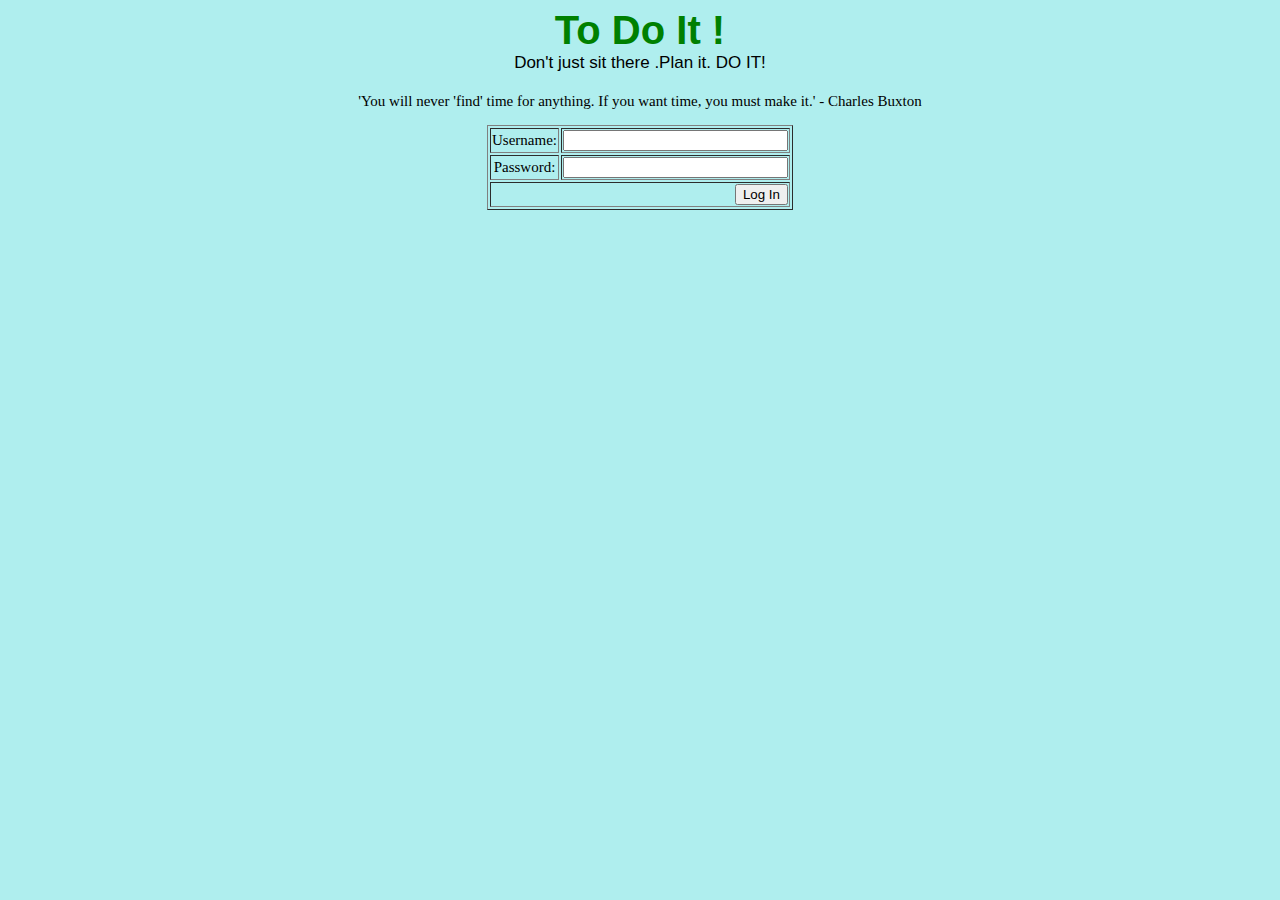
<file: index.html>
<!DOCTYPE html>
<html>
	<head>
		<script>
				
				//var check=
				function checkPassword(form)
			 	{
					 //let form=document.getElementsByClassName("form")
                	 var name=form.name.value;
					 var password1 = form.password1.value;
				
				//var btn = document.getElementsByClassName("btn");
				
				//If username and password are correct
				if (name=="admin" && password1 == "12345"){
					//window.location.href = '/path';
					//const home="todoHomepage.html";
					//window.location.href = "todoHomepage.html";
					console.log("Into redirecting function");
					
					alert("Password Match: Welcome to To DO IT!");	
					alert("redirecting");
									
					return true;

				}
				// If password not entered
				else if (password1 == ''){
					alert ("Please enter Password");
					return false;
				}
					
				
                //If username not 'admin'
                else if(name !='admin'){
					alert("Please enter correct username");
                    return false;
				}
                    
                // If Not same return False.	
				else if (password1 != "12345") {
					alert ("Password did not match: Please try again...");
					return false;
				}

				// If same return True.
				else{
					alert("Re enter credentials");
					return false;
				}
				
				
			}
			

			
			
		</script>
		<style>
			.todo {
				font-size:40px;
				font-family:Impact, Haettenschweiler, 'Arial Narrow Bold', sans-serif;
				color:green;
				font-weight:bold;
				text-align:center;
			}
			.todosub {
				font-family:Arial, Helvetica, sans-serif;
				font-size:17px;
				text-align:center;
				margin-bottom:20px;
			}
			body{
				background:paleturquoise;
				
			}
			.quote{
				font-size:15px;
				font-family:fantasy;
				text-align:center;

			}
			.table{
				font-size:15px;
				font-family:cursive;
				text-align:center;

			}
		</style>
	</head>
	<body>
		
		<div class = "todo">To Do It !</div>
		<div class = "todosub">Don't just sit there .Plan it. DO IT!</div>
		<p class ="quote">'You will never 'find' time for anything. If you want time, you must make it.' - Charles Buxton</p>
		<form class="form" onsubmit="return checkPassword(this)" action="todoHomepage.html">
		<table class ="table" border = 1 align = "center">
			<tr>
				<!-- Enter Username -->
				<td>Username:</td>
				<td><input type = text name = name size = 25></td>
			</tr>
			<tr>
				<!-- Enter Password. -->
				<td>Password:</td>
				<td><input type = password name = password1 size = 25></td>
			</tr>
			
				<!-- To Confirm Password. 
			<tr>
				<td>Confirm Password:</td>
				<td><input type = password name = password2 size = 25></td>
			</tr>
			-->
			<tr>
				<td colspan = 2 align = right>
				<input class="btn" type = submit name = submit value = "Log In" ></td>
			</tr>
		</table>
		</form>
	</body>
</html>
</file>
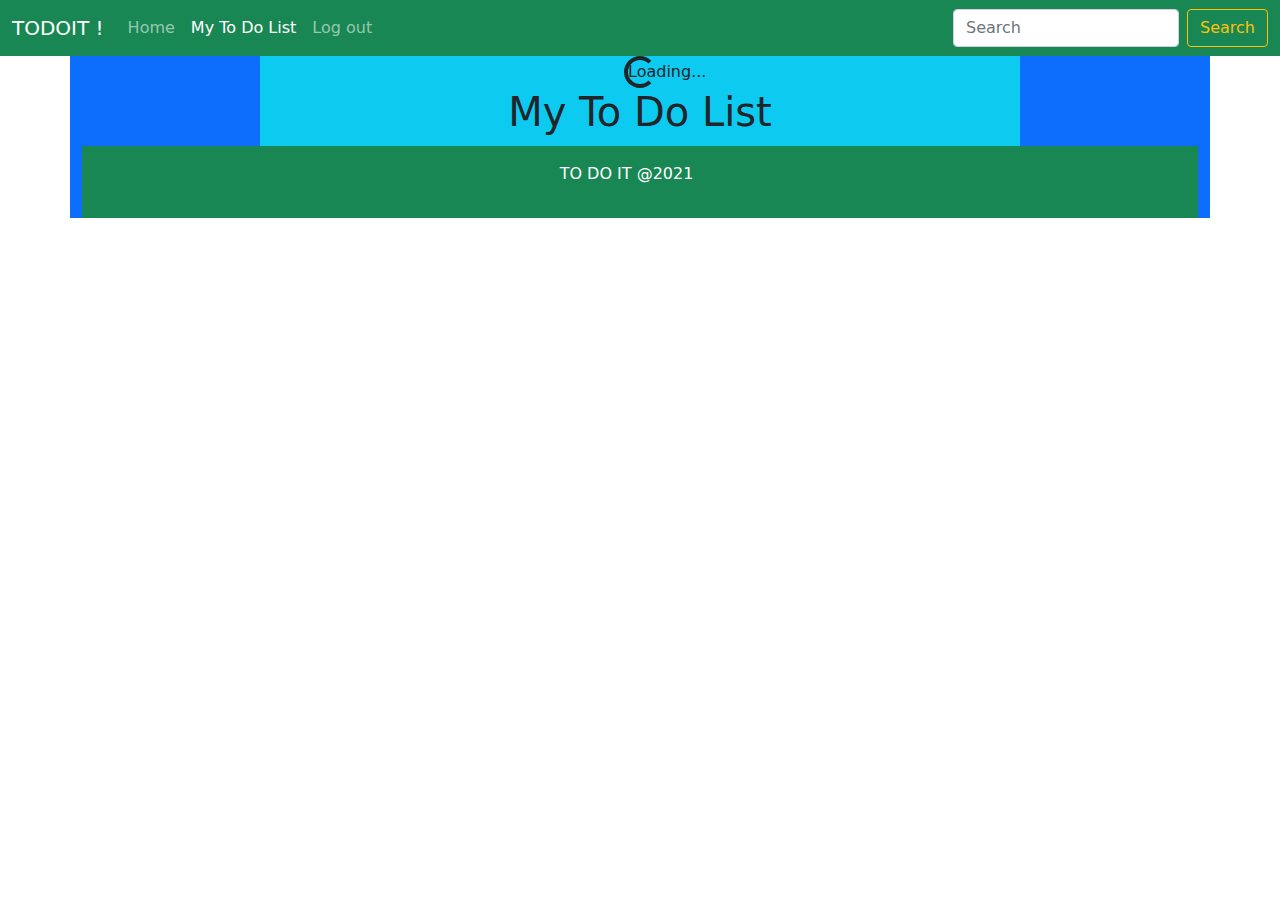
<file: todoApp.html>
<!DOCTYPE html>
<!--[if lt IE 7]>      <html class="no-js lt-ie9 lt-ie8 lt-ie7"> <![endif]-->
<!--[if IE 7]>         <html class="no-js lt-ie9 lt-ie8"> <![endif]-->
<!--[if IE 8]>         <html class="no-js lt-ie9"> <![endif]-->
<!--[if gt IE 8]>      <html class="no-js"> <!--<![endif]-->
<html>
    <head>
        <meta charset="utf-8">
        <meta http-equiv="X-UA-Compatible" content="IE=edge">
        <title>Login</title>
        <meta name="description" content="">
        <meta name="viewport" content="width=device-width, initial-scale=1">
        <script src="https://cdn.jsdelivr.net/npm/@popperjs/core@2.9.1/dist/umd/popper.min.js" integrity="sha384-SR1sx49pcuLnqZUnnPwx6FCym0wLsk5JZuNx2bPPENzswTNFaQU1RDvt3wT4gWFG" crossorigin="anonymous"></script>
        <script src="https://cdn.jsdelivr.net/npm/bootstrap@5.0.0-beta3/dist/js/bootstrap.min.js" integrity="sha384-j0CNLUeiqtyaRmlzUHCPZ+Gy5fQu0dQ6eZ/xAww941Ai1SxSY+0EQqNXNE6DZiVc" crossorigin="anonymous"></script>
        <script src="https://ajax.googleapis.com/ajax/libs/jquery/3.6.0/jquery.min.js"></script>
        <link rel="stylesheet" href="bootstrap.min.css">
    </head>
    <body>
        <!--[if lt IE 7]>
            <p class="browsehappy">You are using an <strong>outdated</strong> browser. Please <a href="#">upgrade your browser</a> to improve your experience.</p>
        <![endif]-->
        <nav class="navbar navbar-expand-lg navbar-dark bg-success">
            <div class="container-fluid">
              <a class="navbar-brand" href="#">TODOIT !</a>
              <button class="navbar-toggler" type="button" data-bs-toggle="collapse" data-bs-target="#navbarSupportedContent" aria-controls="navbarSupportedContent" aria-expanded="false" aria-label="Toggle navigation">
                <span class="navbar-toggler-icon"></span>
              </button>
              <div class="collapse navbar-collapse" id="navbarSupportedContent">
                <ul class="navbar-nav me-auto mb-2 mb-lg-0">
                  <li class="nav-item">
                    <a class="nav-link" aria-current="page" href="todoHomepage.html">Home</a>
                  </li>
                  <li class="nav-item">
                    <a class="nav-link active" aria-current="page" href="#">My To Do List</a>
                  </li>
                  <li class="nav-item">
                    <a class="nav-link" href="index.html">Log out</a>
                  
                  
                  
                </ul>
                <form class="d-flex">
                  <input class="form-control me-2" type="search" placeholder="Search" aria-label="Search">
                  <button class="btn btn-outline-warning" type="submit">Search</button>
                </form>
              </div>
            </div>
          </nav>
    
        
        <div class="container bg-primary"><div class="row">
          <div class= "col-lg-2"> </div>
          <div class="col-lg-8 bg-info text-dark" >
            <!-- Here a loader is created which 
             loads till response comes -->
        <div class="d-flex justify-content-center">
          <div class="spinner-border" 
               role="status" id="loading">
              <span class="sr-only">Loading...</span>
          </div>
      </div>
      <h1 align="center">My To Do List</h1>
      <!-- table for showing data -->
      <table id="todolist">
        <td><div id="result" style="background: yellow;"></div></td>
      </table>
      
            
      <!--<tr>td id="status"><input type="checkbox"></td></tr> --> 
        
        
          
        
          
        </div></div>
        <div class="p-3 mb-2 bg-success text-white">
          <div class="row">
            <div class="col-lg-5">
  
            </div>
            <div class="col-lg-5">
              <p aligned= "center"  >TO DO IT @2021</p>
            </div>
           
          </div>
          
        </div>
        <script src="todo.js" async defer></script>
        
         
        <script src="https://code.jquery.com/jquery-3.5.1.min.js"></script> 
    </body>
</html>
</file>
